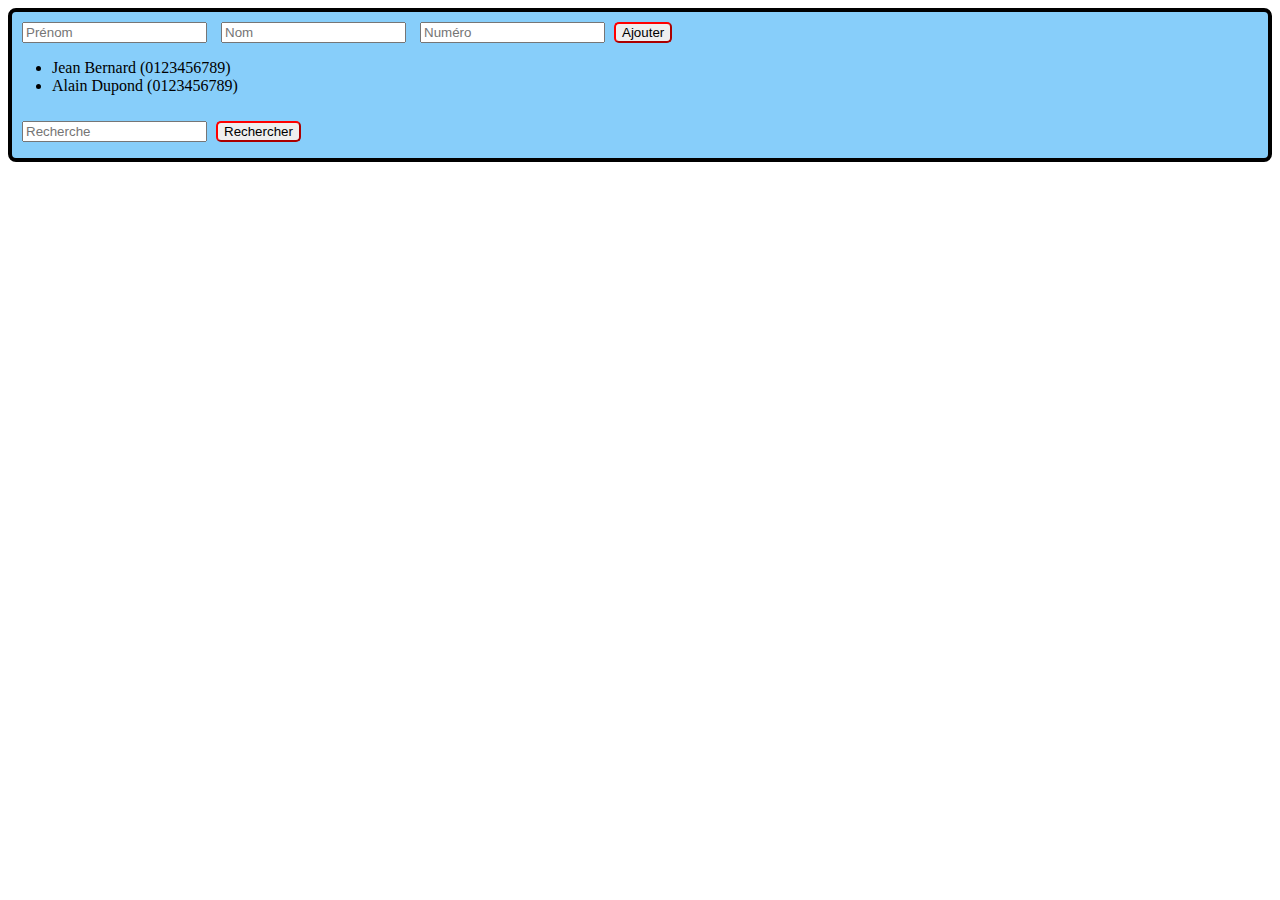
<file: Ex1/index.html>
<!doctype html>
<html lang="fr">
    <head>
          <meta charset="utf-8">
          <link rel="stylesheet" type="text/css" href="style.css" />
          <title>Ex1</title>

    </head>

<body>
    <div id="container">
    
        <div>
            <input id="prenom" placeholder="Prénom" />
            <input id="nom" placeholder="Nom" />
            <input id="numero" placeholder="Numéro" />
            <button id="ajouter">Ajouter</button>
        </div>

    <ul id="liste"></ul>

        <div>
            <input id="recherche" placeholder="Recherche" />
            <button id="rechercher">Rechercher</button>
        </div>

        <div>
            <ul id="resultatRecherche"></ul>
        </div>
    </div>
 
 <script src="script.js"></script>

</body>
</html>
</file>
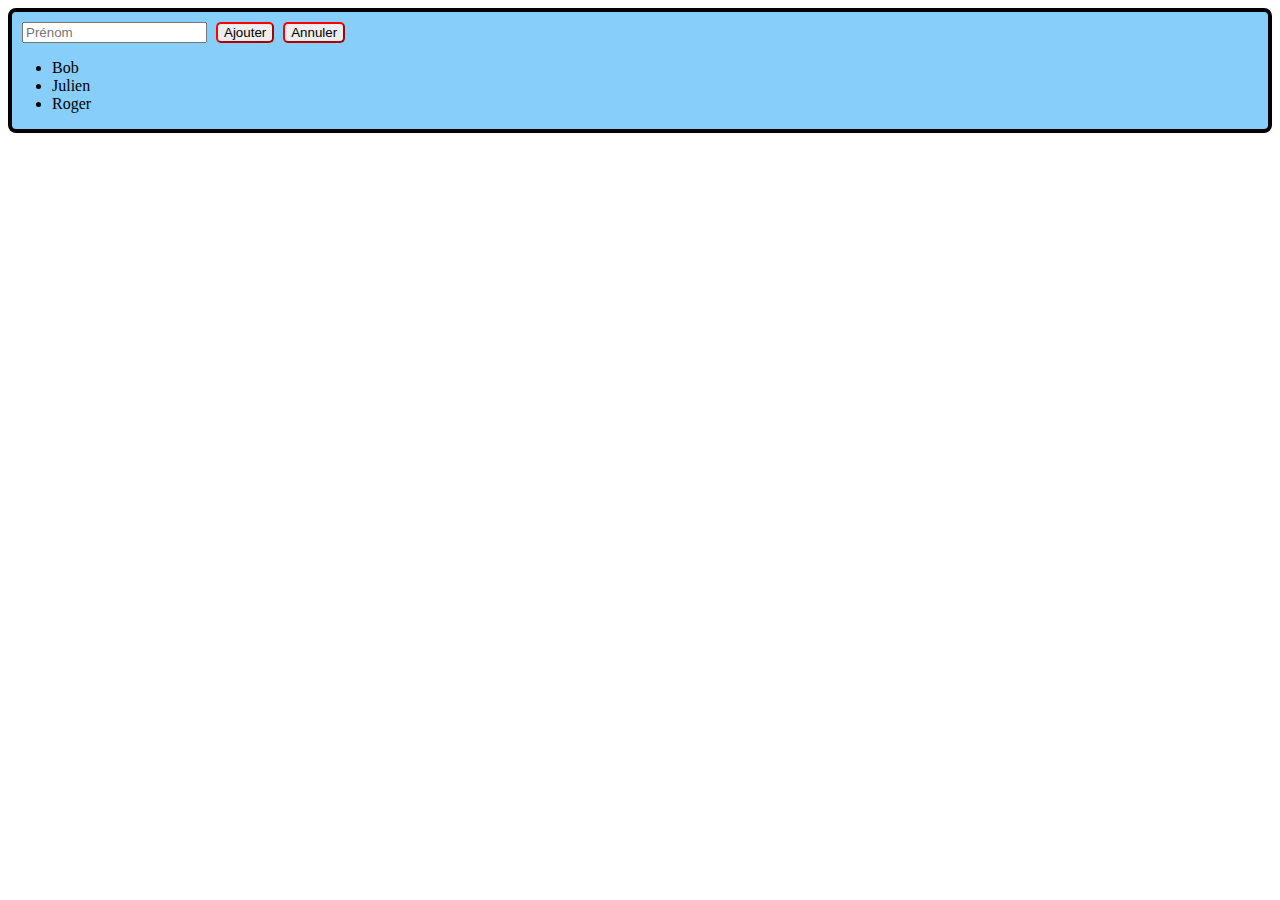
<file: Ex2/index.html>
<!doctype html>
<html lang="fr">
<head>
  <meta charset="utf-8">
  <link rel="stylesheet" href="style.css" type="text/css" />
  <title>Ex2</title>

</head>
<body>
    
   <div id="container"> 
  
<input id="texte" placeholder="Prénom">
<button id="ajouter">Ajouter</button>
<button id="annuler">Annuler</button>

<ul id="liste"></ul>

 </div>
 <script src="script.js"></script>
</body>
</html>
</file>
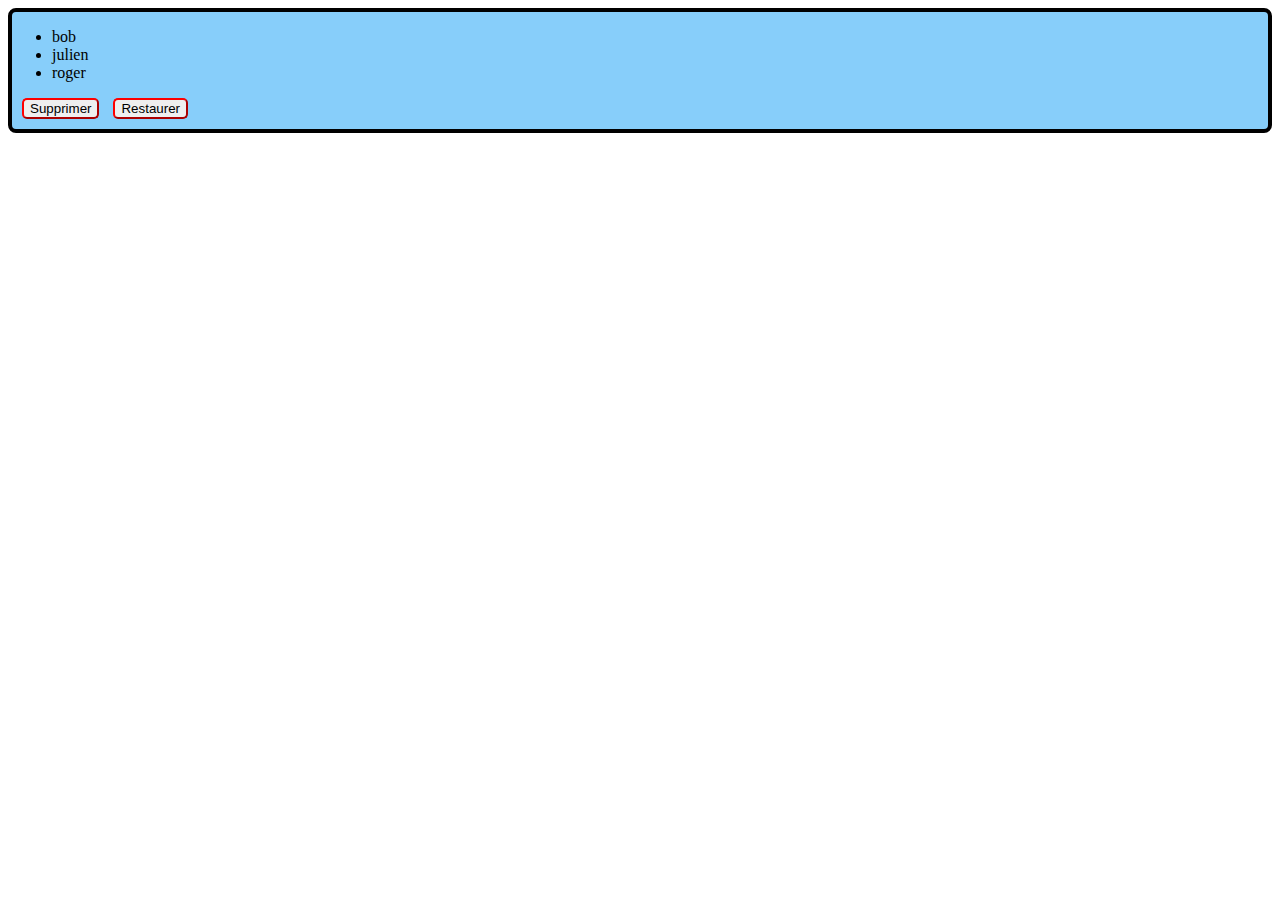
<file: Ex3/index.html>
<!doctype html>
<html lang="fr">
  
  <head>
    <meta charset="utf-8">
    <title>Ex1</title>
    <link rel="stylesheet" href="style.css">
  </head>
  
<body>
  
  <div id="container">

    <ul id="liste">
        <li>bob</li>
        <li>julien</li>
        <li>roger</li>
    </ul>

    <button id="supprimer">Supprimer</button>
    <button id="restaurer">Restaurer</button>
 
  </div>

<script src="script.js"></script>

</body>
</html>
</file>
<file: Ex1/style.css>
#container {
    background:#87CEFA;
    margin: 0 auto;
    border: 4px solid black;
    border-radius:8px;
}

input{
    margin-top: 10px;
    margin-left:10px;
}

button{
    margin-left:5px;
    border-color:#FF0000;
    border-radius:5px;
}
</file>
<file: Ex2/style.css>
#container {
    background:#87CEFA;
    margin: 0 auto;
    border: 4px solid black;
    border-radius:8px;
}

input{
    margin-top: 10px;
    margin-left:10px;
}

button{
    margin-left:5px;
    border-color:#FF0000;
    border-radius:5px;
}
</file>
<file: Ex3/style.css>
.selected{
    background-color: #88f;
}

.poubelle {
    display: none;
}

#container {
    background:#87CEFA;
    margin: 0 auto;
    border: 4px solid black;
    border-radius:8px;
}

input{
    margin-top: 10px;
    margin-left:10px;
}

button{
    margin-left:10px;
    border-color:#FF0000;
    border-radius:5px;
    margin-bottom:10px;
}
</file>
